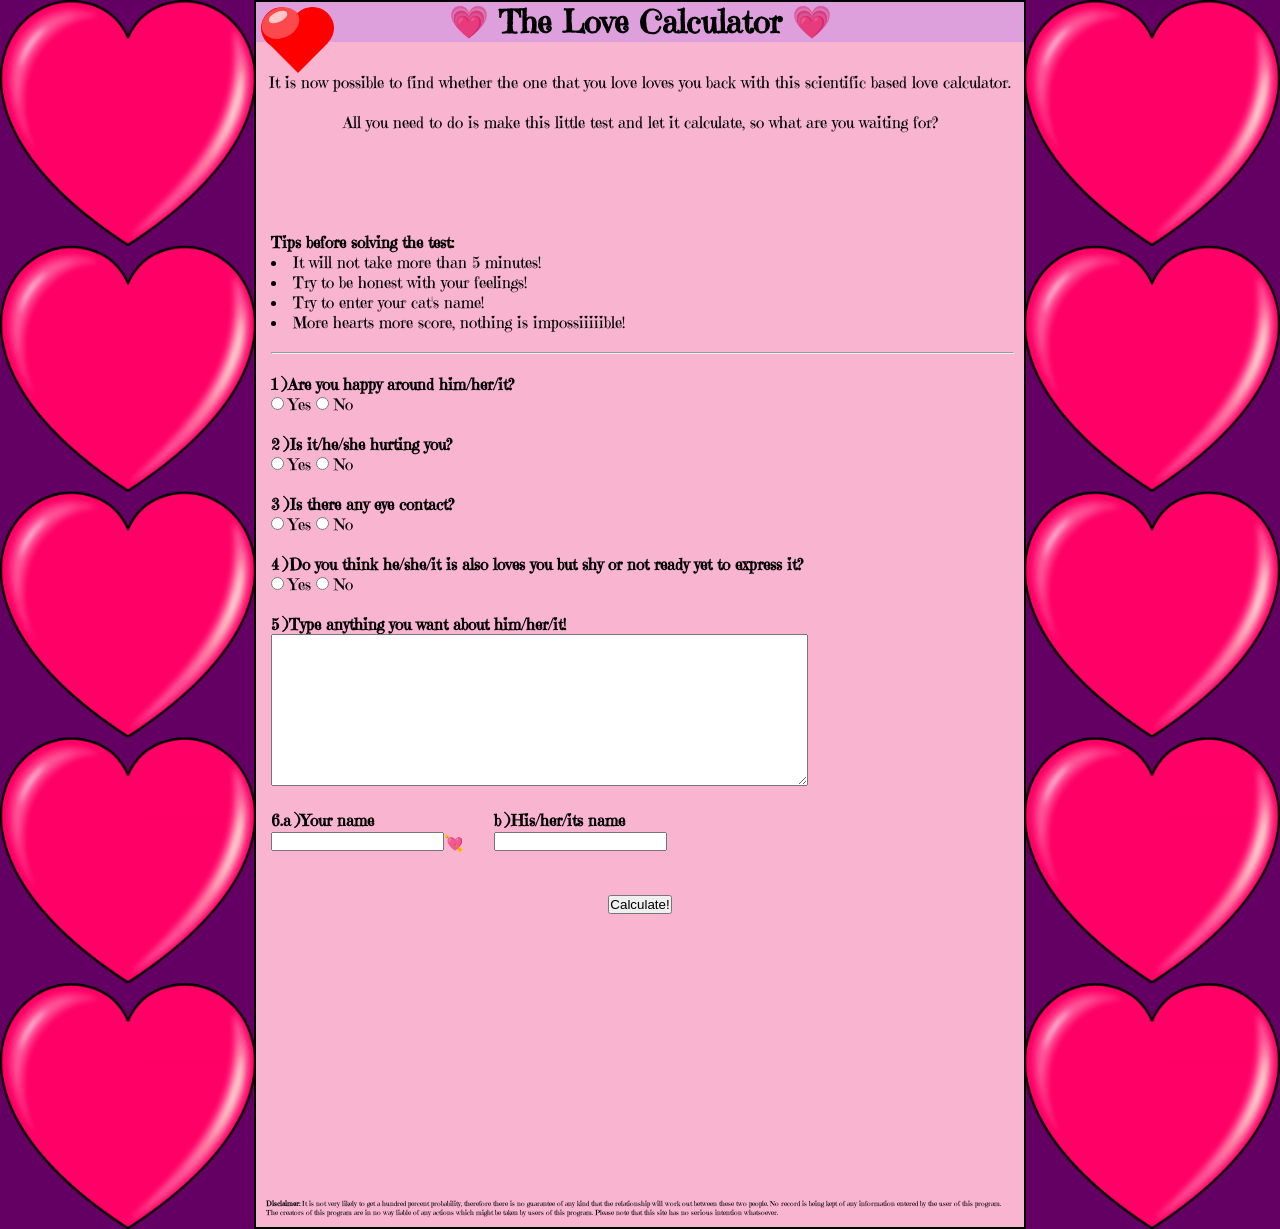
<file: index.html>
<!DOCTYPE html>
<html lang="en">
<head>
    <meta charset="UTF-8">
    <meta http-equiv="X-UA-Compatible" content="IE=edge">
    <meta name="viewport" content="width=device-width, initial-scale=1.0">
    <title>The Love Calculator</title>
    <link rel="icon" href="./favicon.ico">
    <link rel="stylesheet" href="./style.css">
    <script src="https://ajax.googleapis.com/ajax/libs/jquery/3.6.3/jquery.min.js"></script>
    <link rel="preconnect" href="https://fonts.googleapis.com">
    <link rel="preconnect" href="https://fonts.gstatic.com" crossorigin>
    <link href="https://fonts.googleapis.com/css2?family=Emilys+Candy&family=Italianno&family=New+Rocker&family=Teko&display=swap" rel="stylesheet">
</head>

<body> 
    
    <div class="screen">

        <div class="heart">
            <div class="circle" id="first"></div>
            <div class="circle" id="second"></div>
            <div class="rect" id="third"></div>
            <div id="bubble2"></div>
            <div id="bubble"></div>
            <img src="./whiteLightning.png" class="light">
            <img src="./whiteLightning.png" class="lighto">
            <img src="./lightBolt.png" class="bolt">
            <img src="./lightBolt.png" class="bolt">
            <img src="./lightBolt.png" class="bolt">
            <img src="./lightBolt.png" class="bolt">
            <img src="./lightBolt.png" class="bolt">
            <img src="./lightBolt.png" class="bolt">
            <img src="./zeus.png" class="protector">
        </div>
    
        <div class="top">
            <h1>&#128151; The Love Calculator &#128151;</h1>
            <p>It is now possible to find whether the one that you love loves you back with this scientific based love calculator. </p> <br>
            <p>All you need to do is make this little test and let it calculate, so what are you waiting for?</p>
        </div>
    
        <div class="middle">

            <div class="test">
                <p> <b>Tips before solving the test:</b>
                    <li>It will not take more than 5 minutes!</li>
                    <li>Try to be honest with your feelings!</li>
                    <li>Try to enter your cat's name!</li>
                    <li>More hearts more score, nothing is impossiiiiible!</li>
                </p>
                <br><hr><br>
                 
                    <div class="Q1" class="redInput">
                        <h4>1 )Are you happy around him/her/it?</h4>
                        <input type="radio" class="yes" name="q1" id="y1"> Yes
                        <input type="radio" class="no" name="q1" id="n1"> No
                    </div>
                    <br>
                    <div class="Q2" class="redInput">
                        <h4>2 )Is it/he/she hurting you?</h4>
                        <input type="radio" class="yes" name="q2" id="y2"> Yes
                        <input type="radio" class="no" name="q2" id="n2"> No
                    </div>
                    <br>
                    <div class="Q3" class="redInput">
                        <h4>3 )Is there any eye contact?</h4>
                        <input type="radio" class="yes" name="q3" id="y3"> Yes     
                        <input type="radio" class="no" name="q3" id="n3"> No                    
                    </div>
                    <br>
                    <div class="Q4" class="redInput">
                        <h4>4 )Do you think he/she/it is also loves you but shy or not ready yet to express it?</h4>
                        <input type="radio" class="yes" name="q4" id="y4"> Yes                   
                        <input type="radio" class="no" name="q4" id="n4"> No                    
                    </div>
                    <br>
                    <div class="Q5" class="redInput">
                        <h4>5 )Type anything you want about him/her/it!</h4>
                        <textarea name="" id="txt5" cols="65" rows="10" class="txt"></textarea>
                    </div>
                    <br>
                    <div class="name">      
                        <br>
                        <div class="Q6" id="yourName" class="redInput">
                            <h4>6.a )Your name</h4>
                            <input type="text" id="txt6" class="txt">
                        </div>
                        <div id="nameHeart"> 
                            &#128152;
                        </div>
                        <div class="Q7" id="itsName" class="redInput">
                            <h4>b )His/her/its name</h4>
    
                            <input type="text" id="txt7" class="txt">
                        </div>
                    </div>

            </div>
            
            <h4 class="percent"></h4>
            <h4 class="explanation1"></h4>
            <div id="calculate1"></div>
            <div id="calculate2"></div>
            <br>
            <br>
            <div class="colapseIt">
            <button class="button1">Calculate!</button>
            </div>
            <p class="explanation2">
                Lorem ipsum dolor sit amet consectetur adipisicing elit. Repudiandae harum soluta repellat ut maiores, distinctio facilis fuga id doloremque eveniet quisquam quos eum in vitae magnam recusandae dolorem minima odit.
                Rem vitae et laboriosam culpa quisquam aspernatur non deleniti molestiae, iure aut veniam illum eligendi placeat fugiat obcaecati dolor blanditiis perferendis! Iusto enim aperiam doloribus ab rerum. Placeat, beatae ab?
            </p>
            
        </div>

        <div class="bottom">
            <p class="re">Would you like to do the test again? <br> Then click <em class="reload"><b>here</b></em></p>
            <p id="disclaimer"><b>Disclaimer:</b> It is not very likely to get a hundred percent probability, therefore there is no guarantee of any kind that the relationship will work out between these two people. No record is being kept of any information entered by the user of this program. The creators of this program are in no way liable of any actions which might be taken by users of this program. Please note that this site has no serious intention whatsoever.</p>
        </div>
    </div>
    <script src="./animate.js"></script>
</body>


</html>
</file>
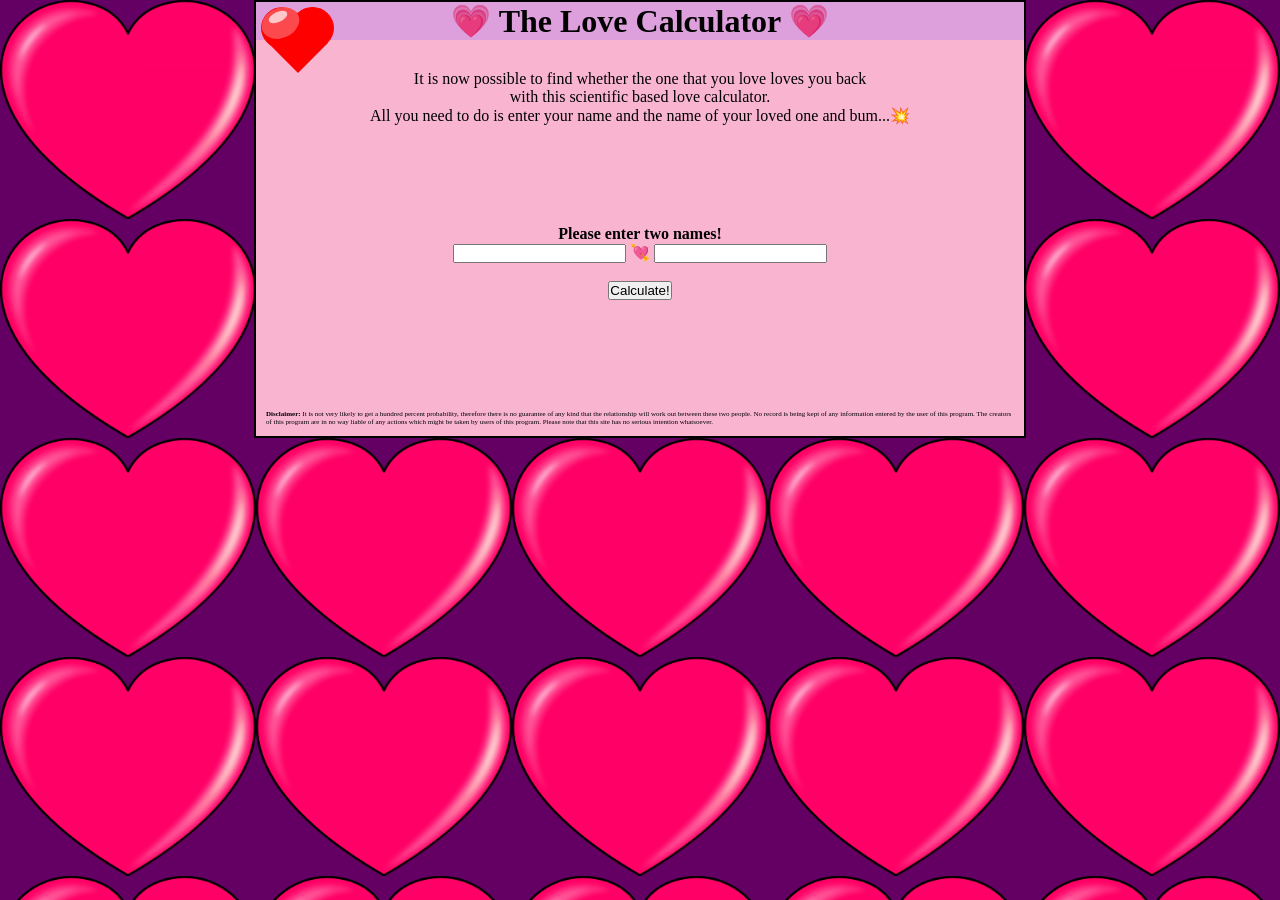
<file: main.html>
<!DOCTYPE html>
<html lang="en">
<head>
    <meta charset="UTF-8">
    <meta http-equiv="X-UA-Compatible" content="IE=edge">
    <meta name="viewport" content="width=device-width, initial-scale=1.0">
    <title>The Love Calculator</title>
    <link rel="icon" href="./favicon.ico">
    <link rel="stylesheet" href="./style.css">
    <script src="https://ajax.googleapis.com/ajax/libs/jquery/3.6.3/jquery.min.js"></script>

</head>
<body>
    
    <div class="screen">

        <div class="heart">
            <div class="circle" id="first"></div>
            <div class="circle" id="second"></div>
            <div class="rect" id="third"></div>
            <div id="bubble2"></div>
            <div id="bubble"></div>
            <img src="./whiteLightning.png" class="light">
            <img src="./whiteLightning.png" class="lighto">
            <img src="./lightBolt.png" class="bolt">
            <img src="./lightBolt.png" class="bolt">
            <img src="./lightBolt.png" class="bolt">
            <img src="./lightBolt.png" class="bolt">
            <img src="./lightBolt.png" class="bolt">
            <img src="./lightBolt.png" class="bolt">
            <img src="./zeus.png" class="protector">
        </div>
    
        <div class="top">
            <h1>&#128151; The Love Calculator &#128151;</h1>
            <p>It is now possible to find whether the one that you love loves you back</p>
            <p>with this scientific based love calculator.</p>
            <p>All you need to do is enter your name and the name of your loved one and bum...&#128165;</p>
        </div>
    
        <div class="middle">
            <h4>Please enter two names!</h4>
            <input type="text" id="person1">
             &#128152;
            <input type="text" id="person2">
            <br>
            <br>
            <button>Calculate!</button>
        </div>

        <div class="bottom">
            <p id="disclaimer"><b>Disclaimer:</b> It is not very likely to get a hundred percent probability, therefore there is no guarantee of any kind that the relationship will work out between these two people. No record is being kept of any information entered by the user of this program. The creators of this program are in no way liable of any actions which might be taken by users of this program. Please note that this site has no serious intention whatsoever.</p>
        </div>
    </div>

    <script src="./index.js"></script>
</body>
</html>
</file>
<file: style.css>
*{padding: 0; margin: 0;}

body{
    background: rgb(100, 0, 100); 
    background-image: url(./heart.png);
    background-repeat: round;
    background-size: 20%;
    font-family: 'Emilys Candy', cursive;

}
.screen{width: 60%; height: 100%; margin: 0 auto; background-color: #F9B5D0; border: 2px solid black;}

 
/*heart*/
.heart{display: flex; position: fixed; margin: 5px;}
.heart div{ background-color: red;  cursor: pointer;}
.heart img{position: absolute; visibility: hidden;}
.heart .bolt{ width: 30px; height: 30px; opacity: 0.6; left: 20px; top: 15px;}
.heart .protector{width: 120px; height: 120px; opacity: 0.6; left: -30px; top: -30px;}
.heart .light{width: 1500px; height: 1500px; opacity: 0.3; top: -350px; left: -520px;}
.heart .lighto{width: 1500px; height: 1500px; opacity: 0.3; top: -350px; left: -910px; transform: scaleX(-1);}
.circle {border: 1px solid red; width: 41px; height: 40px; border-radius: 50%;}
.rect{border: 1px solid red; width: 40px; height: 40px; rotate: 45deg;}

#first{position: relative; left: 0px;}
#second{position: relative; right: 13px;}
#third{position: relative; right: 70px; top: 15px;}
#bubble2{position: relative; width: 39px; height: 30px; border-radius: 50%; background-color: rgb(244, 183, 193, 0.4); right: 128px; top: 1px; rotate: -25deg;}
#bubble{position: relative; width: 20px; height: 10px; border-radius: 50%; background-color: rgb(255, 254, 254, 0.7); right: 160px; top: 5px; rotate: -25deg;}

/*top*/
.top{text-align: center;}
.top h1{margin-bottom: 30px; background-color: plum;}

/*middle*/

.middle{margin-top: 100px; text-align: center; align-items: center;}
.test{text-align: left; margin-left: 15px; margin-right: 10px;}
#calculate1{border: 2px solid black; width: 50%; margin: 0 auto; height: 15px; visibility: collapse; position: absolute; background-color: rgb(255, 255, 255);}
#calculate2{border: 0px solid black; width: 0%; margin-left: 25%; height: 15px; margin-top: -16px; visibility: collapse; position: absolute; background-color: greenyellow;}
.NoInput{color: red; border: 3px solid red;}
.name{display: flex;}
#nameHeart{margin-left: 0px;margin-right: 30px; margin-top: 23px;}
.explanation2{visibility: collapse; text-align: left; margin: 15px;}

/*bottom*/
.bottom{ margin-top: 100px;}
.bottom p{padding: 10px;}
#disclaimer{font-size: 7px;}

.re{visibility: collapse;}
.reload{color: blueviolet; cursor: pointer;}


@media screen and (max-width: 850px) {
    .txt{width: 98%;}
    .top h1{font-size: large;}
    .middle #person1{width: 80px;}
    .middle #person2{width: 80px;}
    .heart{visibility: collapse;}
}
</file>
